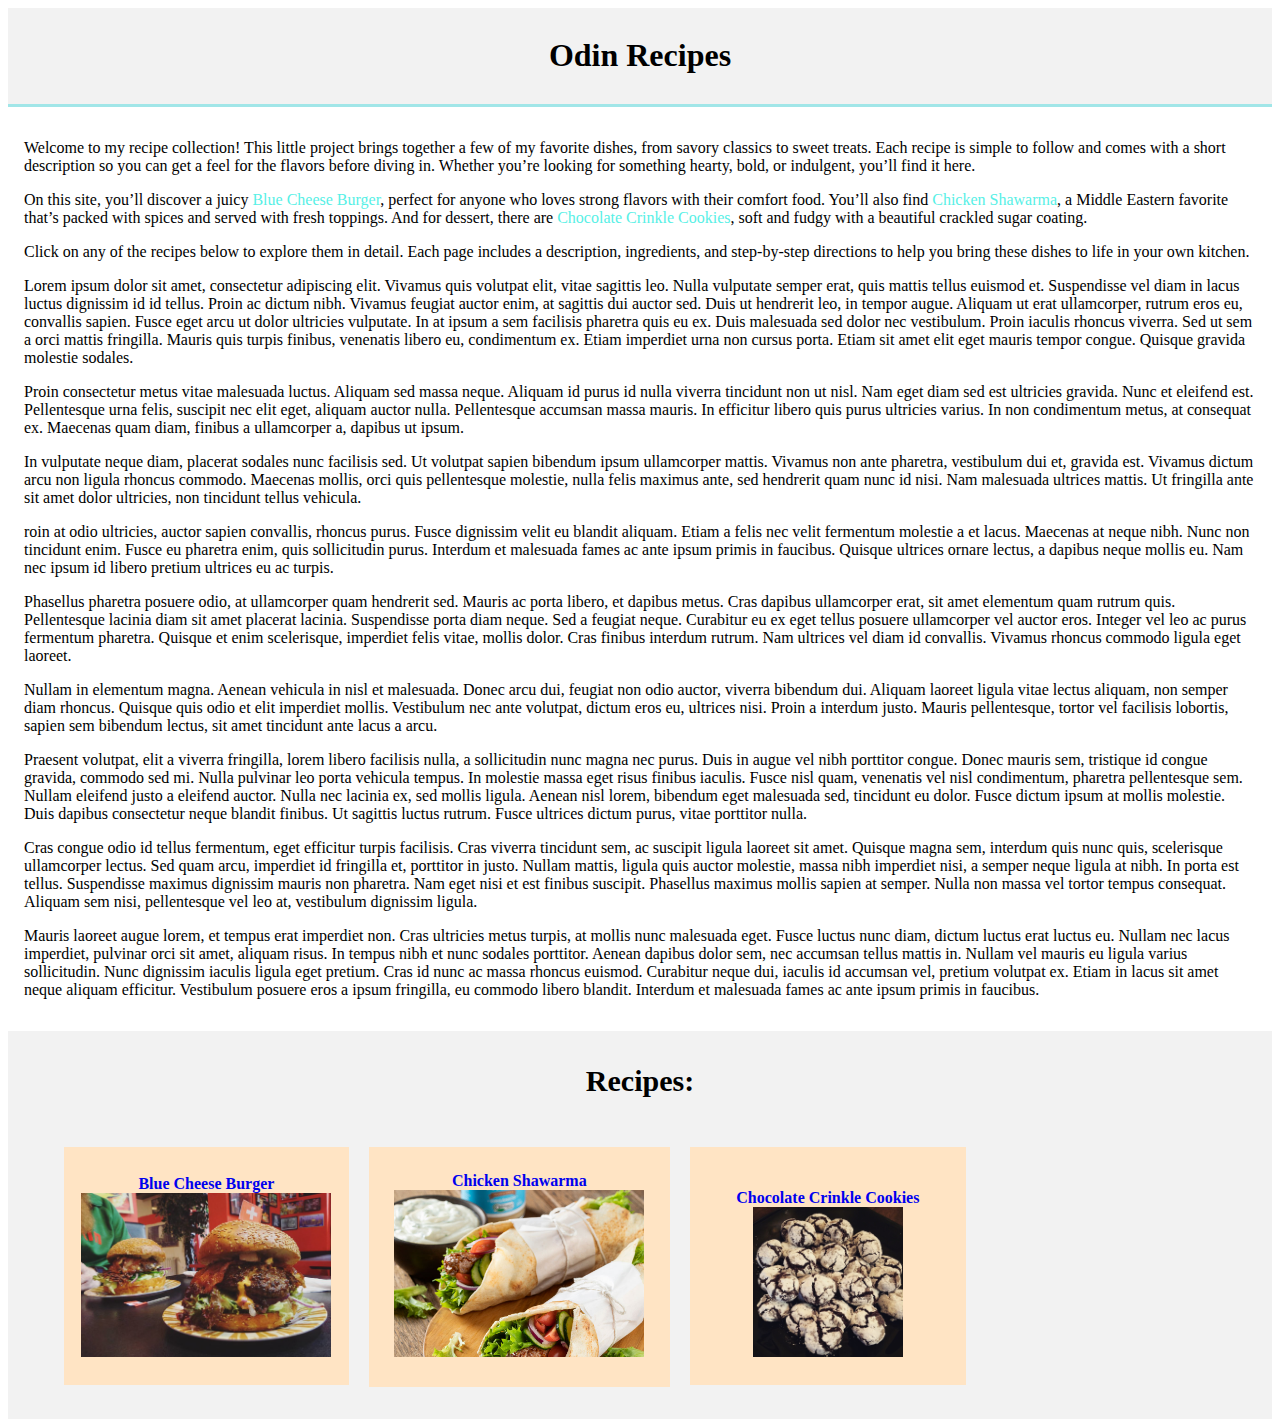
<file: index.html>
<!DOCTYPE html>
<html lang="en">
<head>
    <meta charset="UTF-8">
    <meta name="viewport" content="width=device-width, initial-scale=1.0">
    <title>Recipes</title>

    <link rel="stylesheet" href="style.css">
</head>
<body>

    
    <div class="nav"><h1 >Odin Recipes</h1></div>

    <div class="content">
    <p>Welcome to my recipe collection! This little project brings together a few of my favorite dishes, from savory classics to sweet treats. Each recipe is simple to follow and comes with a short description so you can get a feel for the flavors before diving in. Whether you’re looking for something hearty, bold, or indulgent, you’ll find it here.</p>
    <p>On this site, you’ll discover a juicy <span class="inline">Blue Cheese Burger</span>, perfect for anyone who loves strong flavors with their comfort food. You’ll also find <span class="inline">Chicken Shawarma</span>, a Middle Eastern favorite that’s packed with spices and served with fresh toppings. And for dessert, there are <span class="inline">Chocolate Crinkle Cookies</span>, soft and fudgy with a beautiful crackled sugar coating.</p>
    <p>Click on any of the recipes below to explore them in detail. Each page includes a description, ingredients, and step-by-step directions to help you bring these dishes to life in your own kitchen.</p>
    <p>Lorem ipsum dolor sit amet, consectetur adipiscing elit. Vivamus quis volutpat elit, vitae sagittis leo. Nulla vulputate semper erat, quis mattis tellus euismod et. Suspendisse vel diam in lacus luctus dignissim id id tellus. Proin ac dictum nibh. Vivamus feugiat auctor enim, at sagittis dui auctor sed. Duis ut hendrerit leo, in tempor augue. Aliquam ut erat ullamcorper, rutrum eros eu, convallis sapien. Fusce eget arcu ut dolor ultricies vulputate. In at ipsum a sem facilisis pharetra quis eu ex. Duis malesuada sed dolor nec vestibulum. Proin iaculis rhoncus viverra. Sed ut sem a orci mattis fringilla. Mauris quis turpis finibus, venenatis libero eu, condimentum ex. Etiam imperdiet urna non cursus porta. Etiam sit amet elit eget mauris tempor congue. Quisque gravida molestie sodales.</p>

<p>Proin consectetur metus vitae malesuada luctus. Aliquam sed massa neque. Aliquam id purus id nulla viverra tincidunt non ut nisl. Nam eget diam sed est ultricies gravida. Nunc et eleifend est. Pellentesque urna felis, suscipit nec elit eget, aliquam auctor nulla. Pellentesque accumsan massa mauris. In efficitur libero quis purus ultricies varius. In non condimentum metus, at consequat ex. Maecenas quam diam, finibus a ullamcorper a, dapibus ut ipsum.</p>

<p>In vulputate neque diam, placerat sodales nunc facilisis sed. Ut volutpat sapien bibendum ipsum ullamcorper mattis. Vivamus non ante pharetra, vestibulum dui et, gravida est. Vivamus dictum arcu non ligula rhoncus commodo. Maecenas mollis, orci quis pellentesque molestie, nulla felis maximus ante, sed hendrerit quam nunc id nisi. Nam malesuada ultrices mattis. Ut fringilla ante sit amet dolor ultricies, non tincidunt tellus vehicula.</p>

<p>roin at odio ultricies, auctor sapien convallis, rhoncus purus. Fusce dignissim velit eu blandit aliquam. Etiam a felis nec velit fermentum molestie a et lacus. Maecenas at neque nibh. Nunc non tincidunt enim. Fusce eu pharetra enim, quis sollicitudin purus. Interdum et malesuada fames ac ante ipsum primis in faucibus. Quisque ultrices ornare lectus, a dapibus neque mollis eu. Nam nec ipsum id libero pretium ultrices eu ac turpis.</p>

<p>Phasellus pharetra posuere odio, at ullamcorper quam hendrerit sed. Mauris ac porta libero, et dapibus metus. Cras dapibus ullamcorper erat, sit amet elementum quam rutrum quis. Pellentesque lacinia diam sit amet placerat lacinia. Suspendisse porta diam neque. Sed a feugiat neque. Curabitur eu ex eget tellus posuere ullamcorper vel auctor eros. Integer vel leo ac purus fermentum pharetra. Quisque et enim scelerisque, imperdiet felis vitae, mollis dolor. Cras finibus interdum rutrum. Nam ultrices vel diam id convallis. Vivamus rhoncus commodo ligula eget laoreet.</p>

<p>Nullam in elementum magna. Aenean vehicula in nisl et malesuada. Donec arcu dui, feugiat non odio auctor, viverra bibendum dui. Aliquam laoreet ligula vitae lectus aliquam, non semper diam rhoncus. Quisque quis odio et elit imperdiet mollis. Vestibulum nec ante volutpat, dictum eros eu, ultrices nisi. Proin a interdum justo. Mauris pellentesque, tortor vel facilisis lobortis, sapien sem bibendum lectus, sit amet tincidunt ante lacus a arcu.</p>

<p>Praesent volutpat, elit a viverra fringilla, lorem libero facilisis nulla, a sollicitudin nunc magna nec purus. Duis in augue vel nibh porttitor congue. Donec mauris sem, tristique id congue gravida, commodo sed mi. Nulla pulvinar leo porta vehicula tempus. In molestie massa eget risus finibus iaculis. Fusce nisl quam, venenatis vel nisl condimentum, pharetra pellentesque sem. Nullam eleifend justo a eleifend auctor. Nulla nec lacinia ex, sed mollis ligula. Aenean nisl lorem, bibendum eget malesuada sed, tincidunt eu dolor. Fusce dictum ipsum at mollis molestie. Duis dapibus consectetur neque blandit finibus. Ut sagittis luctus rutrum. Fusce ultrices dictum purus, vitae porttitor nulla.</p>

<p>Cras congue odio id tellus fermentum, eget efficitur turpis facilisis. Cras viverra tincidunt sem, ac suscipit ligula laoreet sit amet. Quisque magna sem, interdum quis nunc quis, scelerisque ullamcorper lectus. Sed quam arcu, imperdiet id fringilla et, porttitor in justo. Nullam mattis, ligula quis auctor molestie, massa nibh imperdiet nisi, a semper neque ligula at nibh. In porta est tellus. Suspendisse maximus dignissim mauris non pharetra. Nam eget nisi et est finibus suscipit. Phasellus maximus mollis sapien at semper. Nulla non massa vel tortor tempus consequat. Aliquam sem nisi, pellentesque vel leo at, vestibulum dignissim ligula.</p>

<p>Mauris laoreet augue lorem, et tempus erat imperdiet non. Cras ultricies metus turpis, at mollis nunc malesuada eget. Fusce luctus nunc diam, dictum luctus erat luctus eu. Nullam nec lacus imperdiet, pulvinar orci sit amet, aliquam risus. In tempus nibh et nunc sodales porttitor. Aenean dapibus dolor sem, nec accumsan tellus mattis in. Nullam vel mauris eu ligula varius sollicitudin. Nunc dignissim iaculis ligula eget pretium. Cras id nunc ac massa rhoncus euismod. Curabitur neque dui, iaculis id accumsan vel, pretium volutpat ex. Etiam in lacus sit amet neque aliquam efficitur. Vestibulum posuere eros a ipsum fringilla, eu commodo libero blandit. Interdum et malesuada fames ac ante ipsum primis in faucibus.</p>
    </div>

    <div class="main-content"><h2 class="recipes-header">Recipes:</h2>
    
    <ul>

        <a href="./recipes/Blue-cheese-burger.html">
            
            
        <div class="burger">
         <li>
        Blue Cheese Burger
        <br>
        <img class="images" src="./images/Blue-cheese-burger.jpg" alt="Blue Cheese Burger">
        </div>
        </li>

        </a> 
    
        <a href="./recipes/Chicken-Shawarma.html">
        <div class="shawarma">
        <li>
            Chicken Shawarma
            <br>
            <img class="images" src="./images/Chicken-shawarma.jpg" alt="chicken shawarma">
        </div>
        </li>
        </a>
    
        <a href="./recipes/Chocolate-crinkle-cookies.html">
        <div class="cookies">

             <li>
                Chocolate Crinkle Cookies
                <br>
                <img class="images special" src ="./images/Chocolate-crincle-cookies.jpg" alt="Chocolate-crinkle-cookies">
        </div>
        </li>
        </a>
</ul>

</div>
   

    
</body>
</html>
</file>
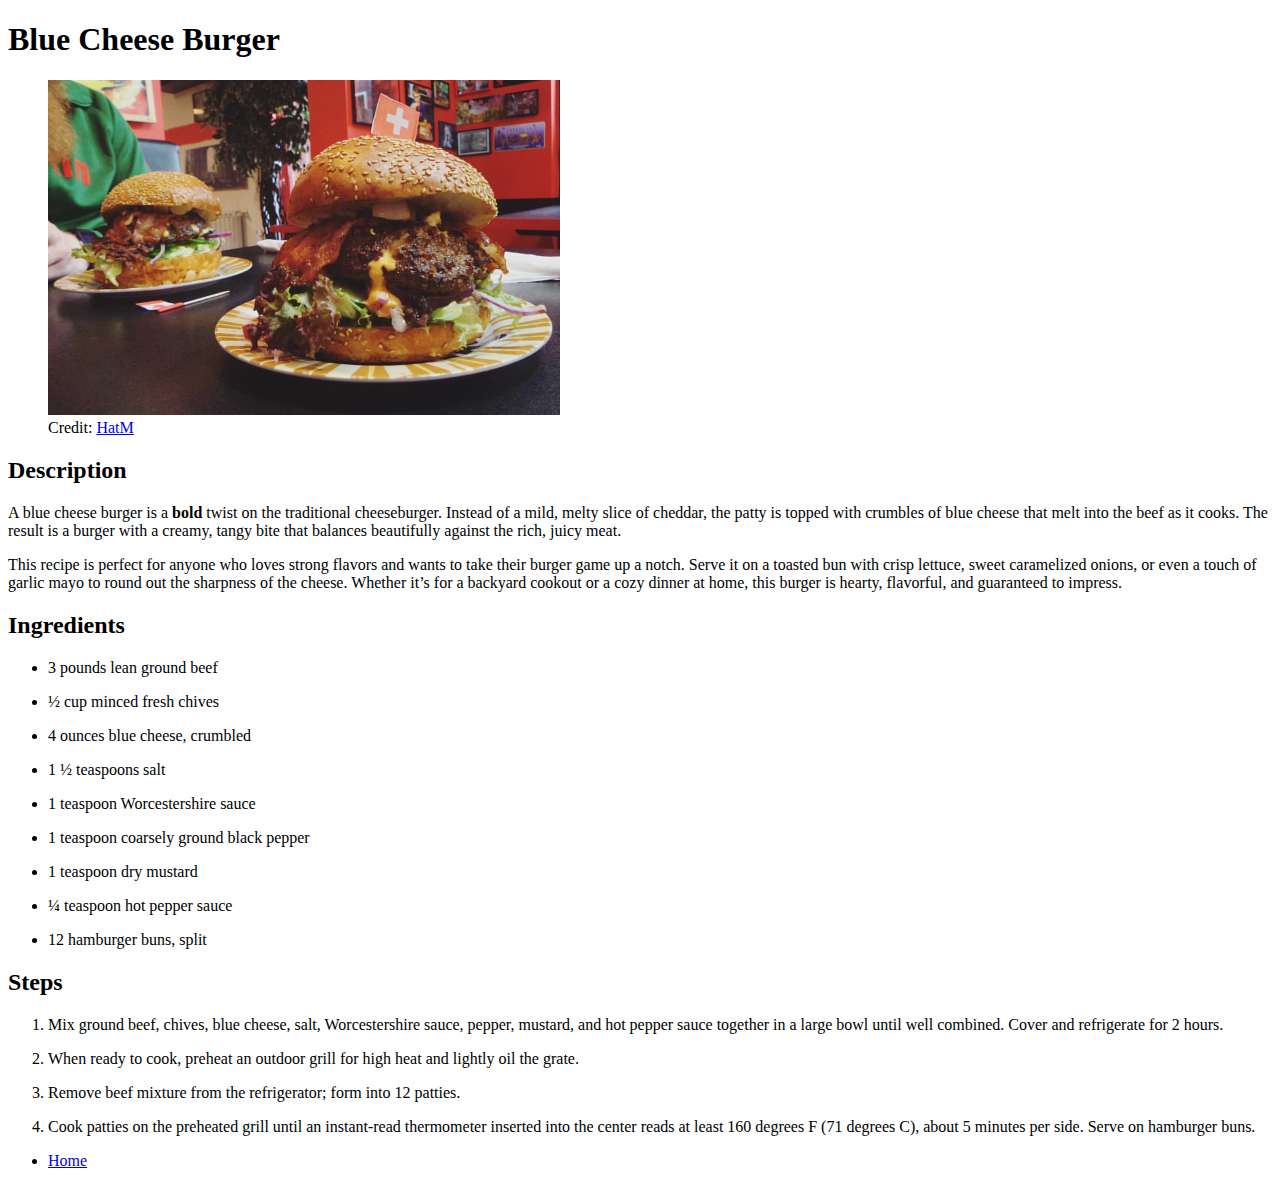
<file: recipes/Blue-cheese-burger.html>
<!DOCTYPE html>
<html lang="en">
<head>
    <meta charset="UTF-8">
    <meta name="viewport" content="width=device-width, initial-scale=1.0">
    <title>Blue Cheese Burger</title>
</head>
<body>
    <h1>Blue Cheese Burger</h1>
     <figure>
     <img src="../images/Blue-cheese-burger.jpg" alt="Blue Cheese Burger" width="512">
  <figcaption>Credit: <a href="https://www.flickr.com/photos/hatm/26403286683/">HatM</a></figcaption>
</figure>
    <h2>Description</h2>

    <p>A blue cheese burger is a <strong>bold</strong> twist on the traditional cheeseburger. Instead of a mild, melty slice of cheddar, the patty is topped with crumbles of blue cheese that melt into the beef as it cooks. The result is a burger with a creamy, tangy bite that balances beautifully against the rich, juicy meat.</p>
    <p>This recipe is perfect for anyone who loves strong flavors and wants to take their burger game up a notch. Serve it on a toasted bun with crisp lettuce, sweet caramelized onions, or even a touch of garlic mayo to round out the sharpness of the cheese. Whether it’s for a backyard cookout or a cozy dinner at home, this burger is hearty, flavorful, and guaranteed to impress.</p>

    <h2>Ingredients</h2>
    <ul>
        <li><p>3 pounds lean ground beef</p></li>
        <li><p>½ cup minced fresh chives</p></li>
        <li><p>4 ounces blue cheese, crumbled</p></li>
        <li><p>1 ½ teaspoons salt</p></li>
        <li><p>1 teaspoon Worcestershire sauce</p></li>
        <li><p>1 teaspoon coarsely ground black pepper</p></li>
        <li><p>1 teaspoon dry mustard</p></li>
        <li><p>¼ teaspoon hot pepper sauce</p></li>
        <li><p>12 hamburger buns, split</p></li>
    </ul>

    <h2>Steps</h2>
    <ol>
        <li><p>Mix ground beef, chives, blue cheese, salt, Worcestershire sauce, pepper, mustard, and hot pepper sauce together in a large bowl until well combined. Cover and refrigerate for 2 hours.</p></li>
        <li><p>When ready to cook, preheat an outdoor grill for high heat and lightly oil the grate.</p></li>
        <li><p>Remove beef mixture from the refrigerator; form into 12 patties.</p></li>
        <li><p>Cook patties on the preheated grill until an instant-read thermometer inserted into the center reads at least 160 degrees F (71 degrees C), about 5 minutes per side. Serve on hamburger buns.</p></li>
    </ol>
     <ul>
        <li>
            <a href="../index.html">Home</a>
        </li>
    </ul>
</body>
</html>
</file>
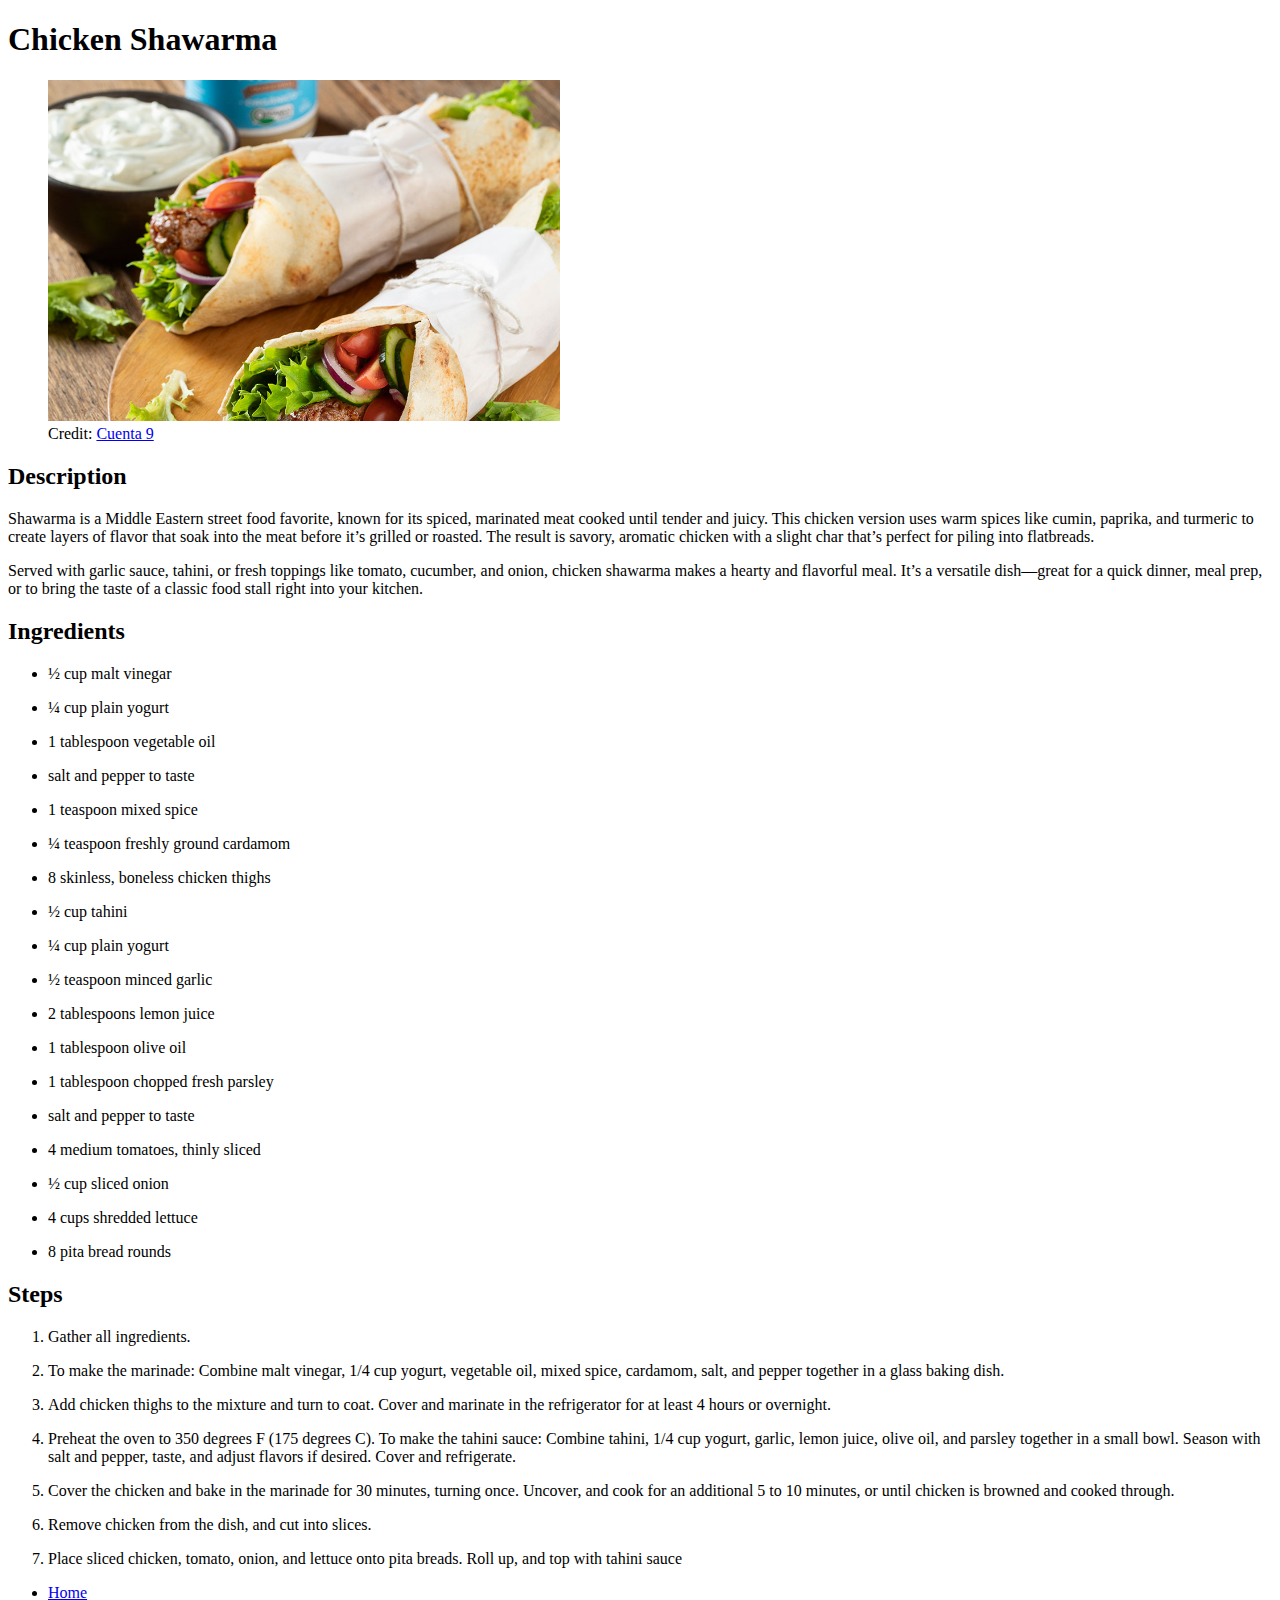
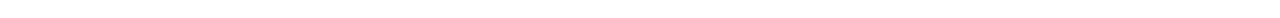
<file: recipes/Chicken-Shawarma.html>
<!DOCTYPE html>
<html lang="en">
<head>
    <meta charset="UTF-8">
    <meta name="viewport" content="width=device-width, initial-scale=1.0">
    <title>Chicken-Shawarma</title>
</head>
<body>
    <h1>Chicken Shawarma</h1>
    <figure>
     <img src="../images/Chicken-shawarma.jpg" alt="Chicken Shawarma" width="512">
  <figcaption>Credit: <a href="https://universe.roboflow.com/cuenta-9/kebabs-burritos">Cuenta 9</a></figcaption>
</figure>
    <h2>Description</h2>

    <p>Shawarma is a Middle Eastern street food favorite, known for its spiced, marinated meat cooked until tender and juicy. This chicken version uses warm spices like cumin, paprika, and turmeric to create layers of flavor that soak into the meat before it’s grilled or roasted. The result is savory, aromatic chicken with a slight char that’s perfect for piling into flatbreads.</p>
    <p>Served with garlic sauce, tahini, or fresh toppings like tomato, cucumber, and onion, chicken shawarma makes a hearty and flavorful meal. It’s a versatile dish—great for a quick dinner, meal prep, or to bring the taste of a classic food stall right into your kitchen.</p>

        <h2>Ingredients</h2>

        <ul>
            <li><p>½ cup malt vinegar</p></li>
            <li><p>¼ cup plain yogurt</p></li>
            <li><p>1 tablespoon vegetable oil</p></li>
            <li><p>salt and pepper to taste</p></li>
            <li><p>1 teaspoon mixed spice</p></li>
            <li><p>¼ teaspoon freshly ground cardamom</p></li>
            <li><p>8 skinless, boneless chicken thighs</p></li>
            <li><p>½ cup tahini</p></li>
            <li><p>¼ cup plain yogurt</p></li>
            <li><p>½ teaspoon minced garlic</p></li>
            <li><p>2 tablespoons lemon juice</p></li>
            <li><p>1 tablespoon olive oil</p></li>
            <li><p>1 tablespoon chopped fresh parsley</p></li>
            <li><p>salt and pepper to taste</p></li>
            <li><p>4 medium tomatoes, thinly sliced</p></li>
            <li><p>½ cup sliced onion</p></li>
            <li><p>4 cups shredded lettuce</p></li>
            <li><p>8 pita bread rounds</p></li>
        </ul>

    <h2>Steps</h2>

    <ol>
        <li><p>Gather all ingredients.</p></li>
        <li><p>To make the marinade: Combine malt vinegar, 1/4 cup yogurt, vegetable oil, mixed spice, cardamom, salt, and pepper together in a glass baking dish.</p></li>
        <li><p>Add chicken thighs to the mixture and turn to coat. Cover and marinate in the refrigerator for at least 4 hours or overnight.</p></li>
        <li><p>Preheat the oven to 350 degrees F (175 degrees C). To make the tahini sauce: Combine tahini, 1/4 cup yogurt, garlic, lemon juice, olive oil, and parsley together in a small bowl. Season with salt and pepper, taste, and adjust flavors if desired. Cover and refrigerate.</p></li>
        <li><p>Cover the chicken and bake in the marinade for 30 minutes, turning once. Uncover, and cook for an additional 5 to 10 minutes, or until chicken is browned and cooked through.</p></li>
        <li><p>Remove chicken from the dish, and cut into slices.</p></li>
        <li><p>Place sliced chicken, tomato, onion, and lettuce onto pita breads. Roll up, and top with tahini sauce</p></li>
    </ol>
    <ul>
        <li>
            <a href="../index.html">Home</a>
        </li>
    </ul>
</body>
</html>
</file>
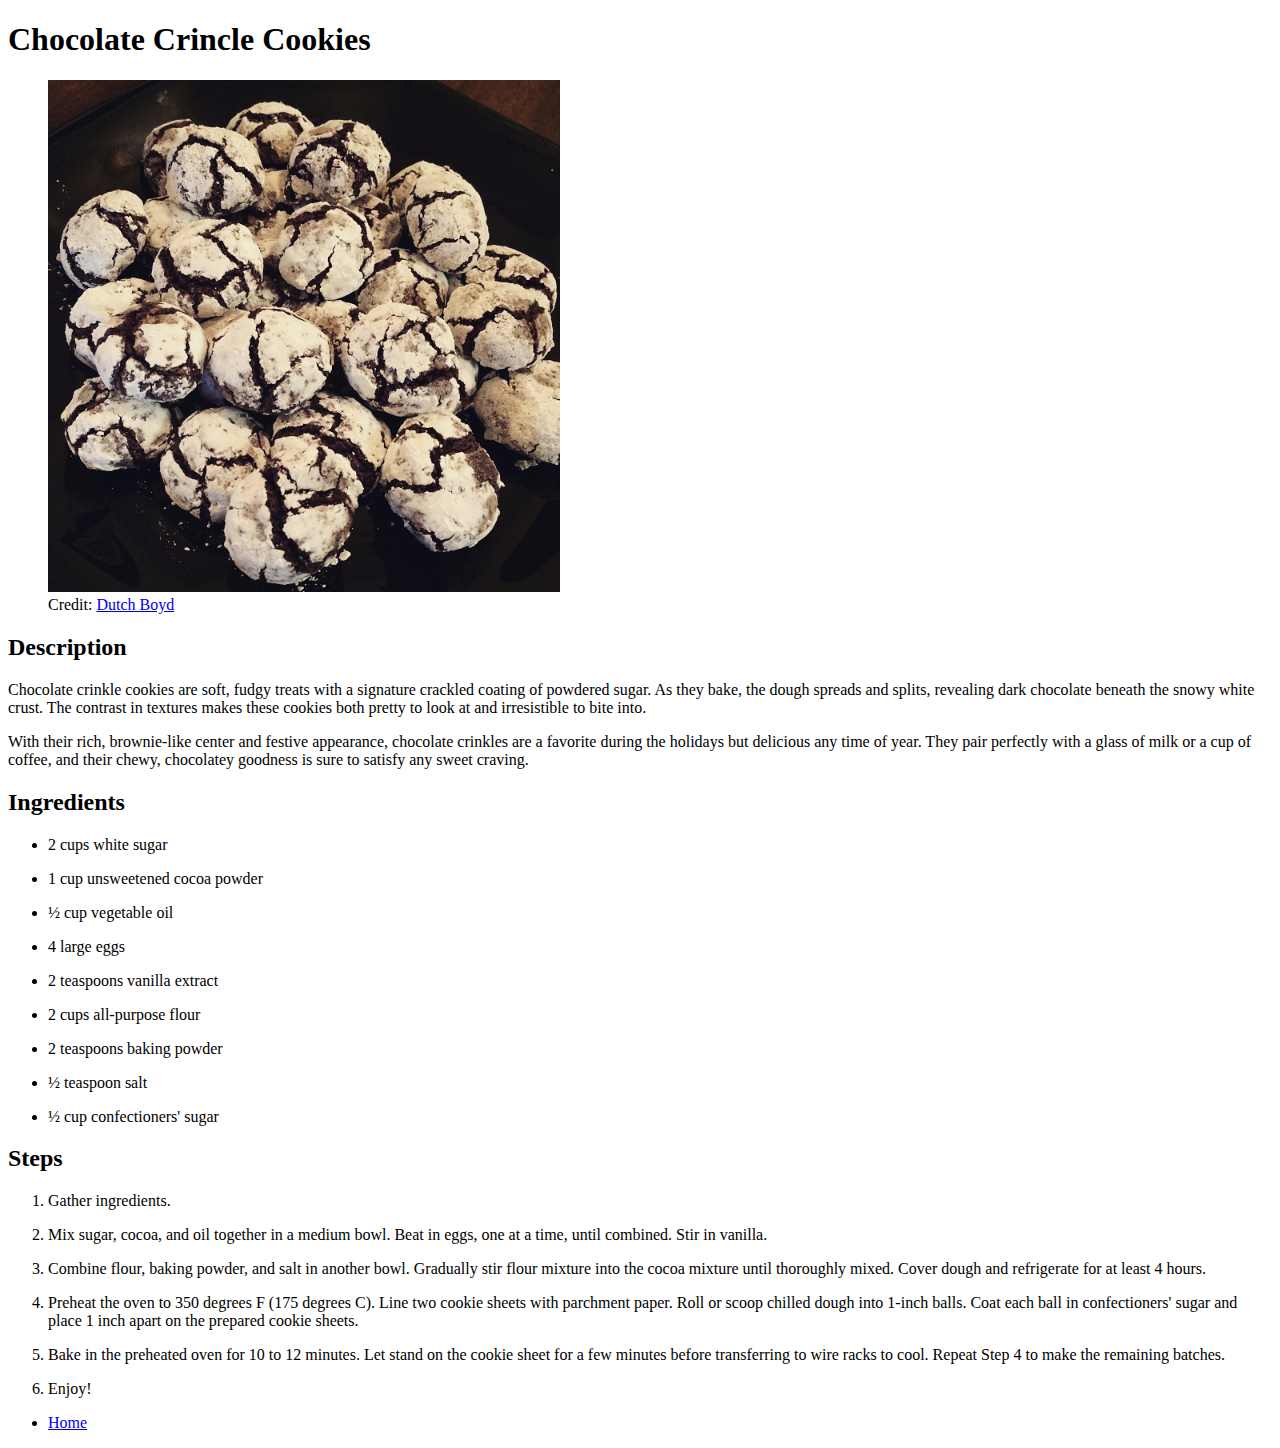
<file: recipes/Chocolate-crinkle-cookies.html>
<!DOCTYPE html>
<html lang="en">
<head>
    <meta charset="UTF-8">
    <meta name="viewport" content="width=device-width, initial-scale=1.0">
    <title>Chocolare crincle cookies</title>
</head>
<body>
    <h1>Chocolate Crincle Cookies</h1>
    
<figure>
     <img src="../images/Chocolate-crincle-cookies.jpg" alt="Chocolate Crincle Cookies" width="512">
  <figcaption>Credit: <a href="https://www.flickr.com/photos/localvegas/17799322071/in/photostream/">Dutch Boyd</a></figcaption>
</figure>
    <h2>Description</h2>
<p>Chocolate crinkle cookies are soft, fudgy treats with a signature crackled coating of powdered sugar. As they bake, the dough spreads and splits, revealing dark chocolate beneath the snowy white crust. The contrast in textures makes these cookies both pretty to look at and irresistible to bite into.</p>
<p>With their rich, brownie-like center and festive appearance, chocolate crinkles are a favorite during the holidays but delicious any time of year. They pair perfectly with a glass of milk or a cup of coffee, and their chewy, chocolatey goodness is sure to satisfy any sweet craving.</p>

<h2>Ingredients</h2>
<ul>
    <li><p>2 cups white sugar</p></li>
    <li><p>1 cup unsweetened cocoa powder</p></li>
    <li><p>½ cup vegetable oil</p></li>
    <li><p>4 large eggs</p></li>
    <li><p>2 teaspoons vanilla extract</p></li>
    <li><p>2 cups all-purpose flour</p></li>
    <li><p>2 teaspoons baking powder</p></li>
    <li><p>½ teaspoon salt</p></li>
    <li><p>½ cup confectioners' sugar</p></li>
</ul>

<h2>Steps</h2>
<ol>
    <li><p>Gather ingredients.</p></li>
    <li><p>Mix sugar, cocoa, and oil together in a medium bowl. Beat in eggs, one at a time, until combined. Stir in vanilla.</p></li>
    <li><p>Combine flour, baking powder, and salt in another bowl. Gradually stir flour mixture into the cocoa mixture until thoroughly mixed. Cover dough and refrigerate for at least 4 hours.</p></li>
    <li><p>Preheat the oven to 350 degrees F (175 degrees C). Line two cookie sheets with parchment paper. Roll or scoop chilled dough into 1-inch balls. Coat each ball in confectioners' sugar and place 1 inch apart on the prepared cookie sheets.</p></li>
    <li><p>Bake in the preheated oven for 10 to 12 minutes. Let stand on the cookie sheet for a few minutes before transferring to wire racks to cool. Repeat Step 4 to make the remaining batches.</p></li>
    <li><p>Enjoy!</p></li>
</ol>
     <ul>
        <li>
            <a href="../index.html">Home</a>
        </li>
    </ul>
</body>
</html>
</file>
<file: style.css>
div {
    /* width: 1200px; */
    margin: 8px;
    padding: 8px;
}


.nav {
    /* width :1500; */
    /* background-color: #a1e6e8; */
    border-bottom: 3px #a1e6e8 solid;
    background-color: rgba(0, 0, 0, .05);
    text-align: center;
    margin: 0;
   
}

.inline 
{
    color: rgb(87, 240, 230);
}

/* .content 
{
      width: 1200px;

} */

/* .recipes {
    margin-top: 400px;
    margin-right: -30px;
    display: inline-block;
} */

ul {
    display: inline-block;

}
a {
    text-decoration: none;
}
li {
    display: inline-block;
    padding:8px;
}

.recipes-header 
{
    text-align: center;
    font-family: cursive;
    font-size: 30px;
}
.main-content {
/* border: 3px #a1e6e8 solid; */
margin: 0 auto;
background-color: rgba(0, 0, 0, .05)
}

.images {
    width:250px;
}

.burger {
    display: inline-block;
    text-align: center;
    font-family: fantasy;
    font-weight: 700;
    padding:20.69px 9.44px 16px;
    background-color: bisque;
  

}

.shawarma{

     display: inline-block;
    text-align: center;
    font-family: fantasy;
    font-weight: 700;
    padding: 16px;
    padding: 17.44px;
    background-color: bisque;

}

.cookies{
   
    display: inline-block;
    text-align: center;
    font-family: fantasy;
    font-weight: 700;
    padding: 34.1px 38.56px 16px;
    background-color: bisque;
}

.images.special {
    width: 150px;
}
</file>
